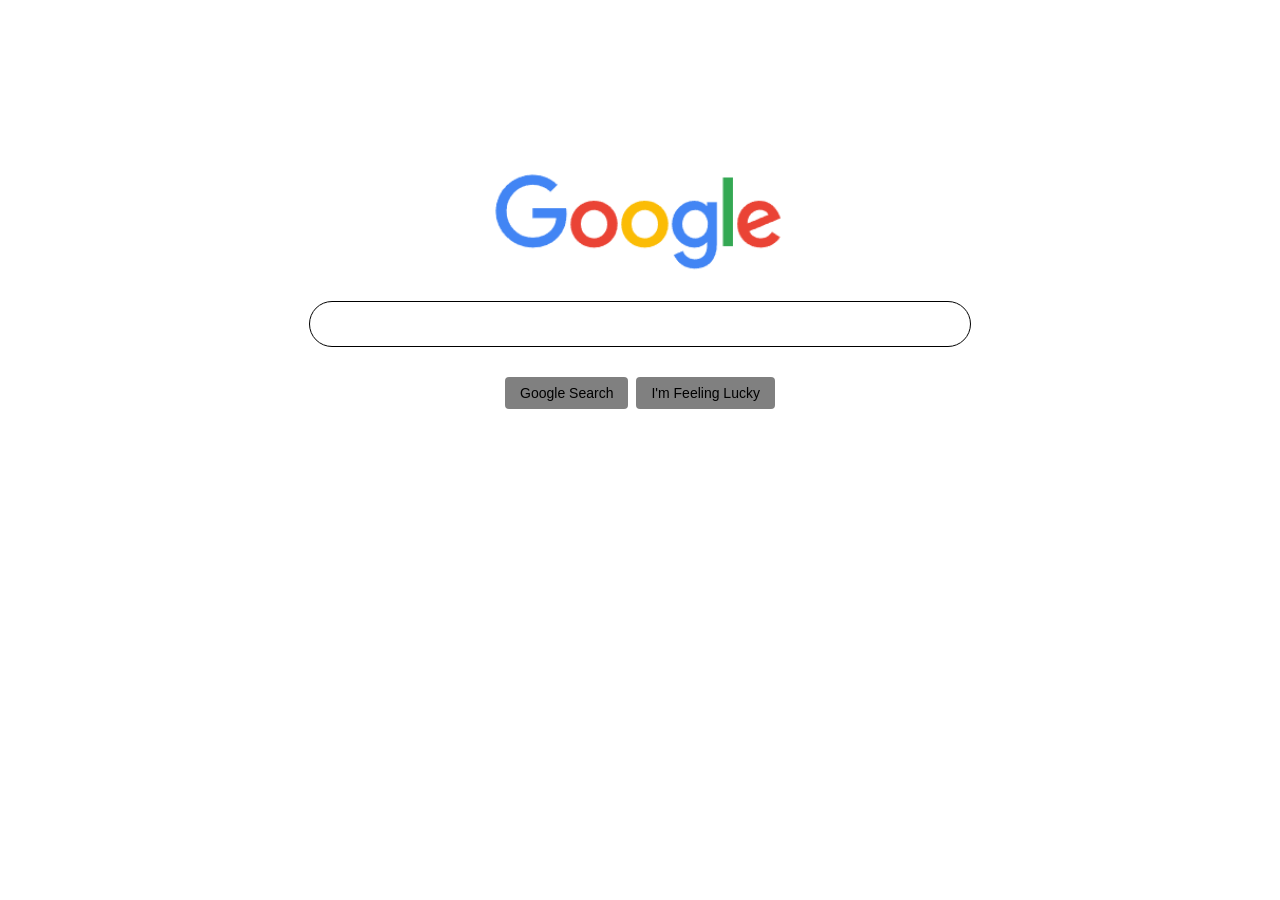
<file: index.html>
<!DOCTYPE html>
<html lang="en">

<head>
    <link rel="stylesheet" href="styles.css">
</head>

<body>
    <div class="main">
        <img class="logo-img" src="google.png">
        <input class="search-input" type="text">
        <div class="btn-wrapper">
            <button class="btn">Google Search</button>
            <button class="btn">I'm Feeling Lucky</button>
        </div>
    </div>

</html>
</file>
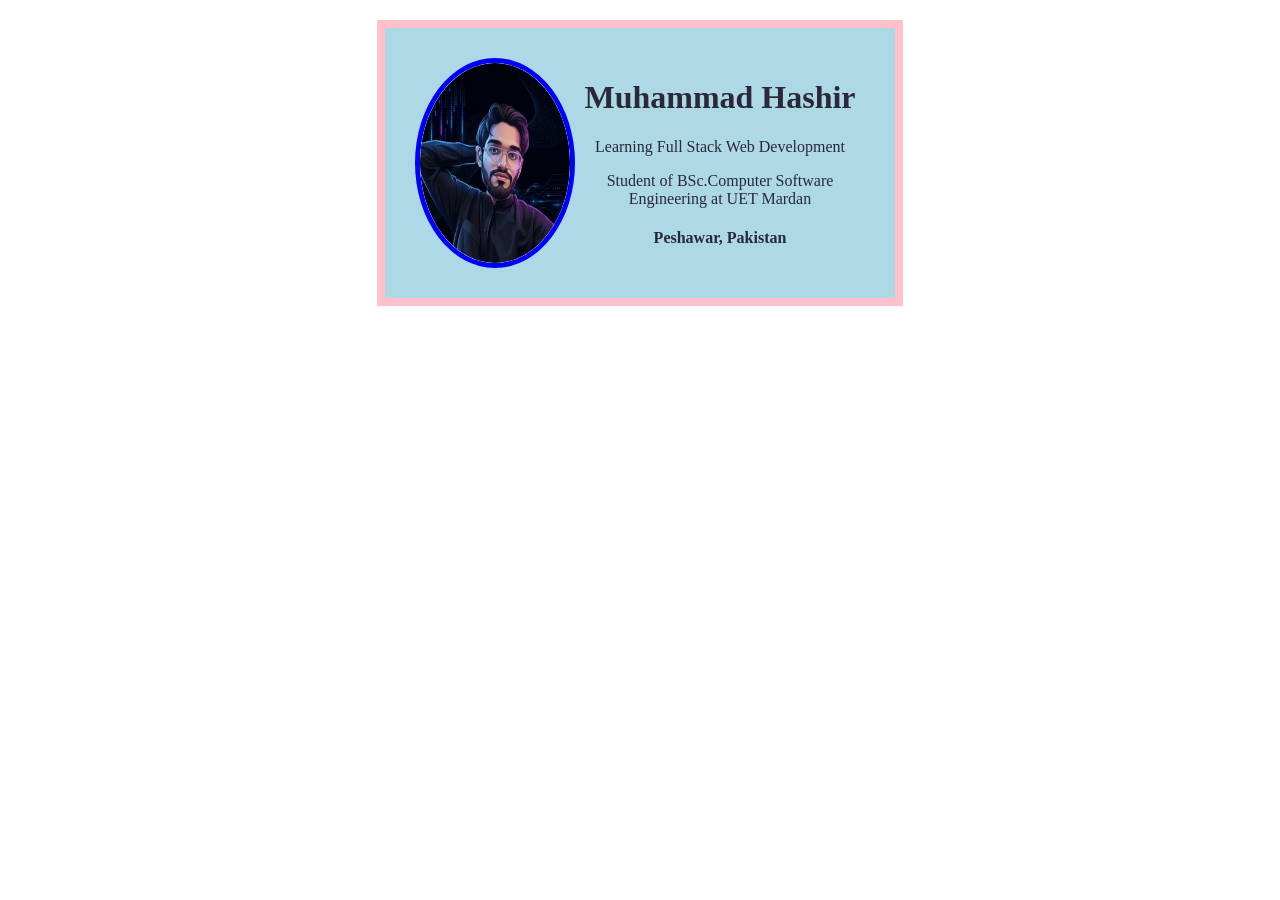
<file: Business Card/index.html>
<!DOCTYPE html>
<html lang="en">

<head>
    <link rel="stylesheet" href="style.css">
</head>

<body>
    <div class="card">
        <img src="mypfp.png" alt="My PFP" class="pfp">
        <div>
            <h1>Muhammad Hashir</h1>
            <p>Learning Full Stack Web Development</p>
            <p>Student of BSc.Computer Software Engineering at UET Mardan</p>
            <h4>Peshawar, Pakistan</h4>
        </div>
    </div>
</body>

</html>
</file>
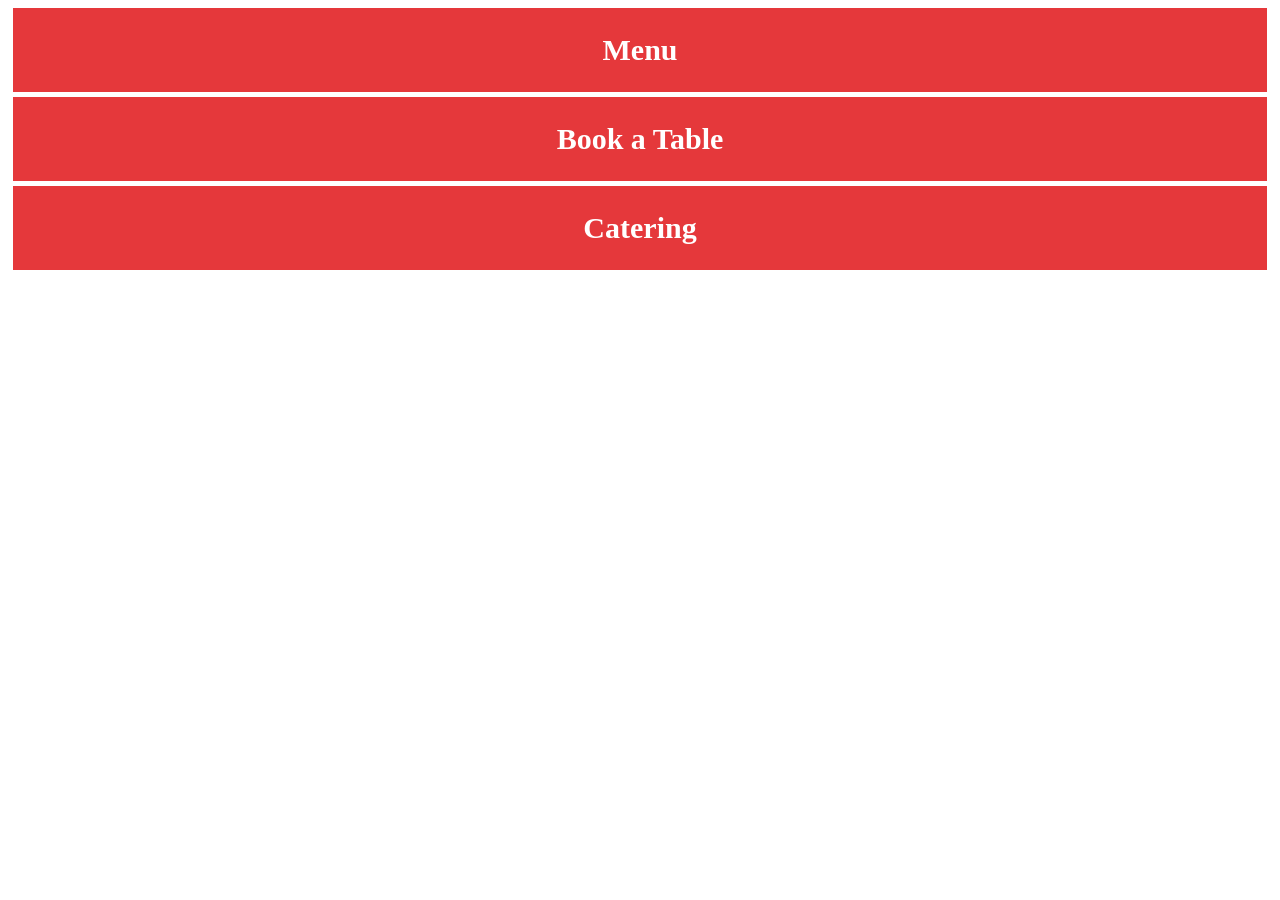
<file: hover/index.html>
<!DOCTYPE html>
<html lang="en">

<head>
    <link rel="stylesheet" href="style.css">
</head>

<body>
    <nav>
        <a href="#">Menu</a>
        <a href="#">Book a Table</a>
        <a href="#">Catering</a>
    </nav>
</body>

</html>
</file>
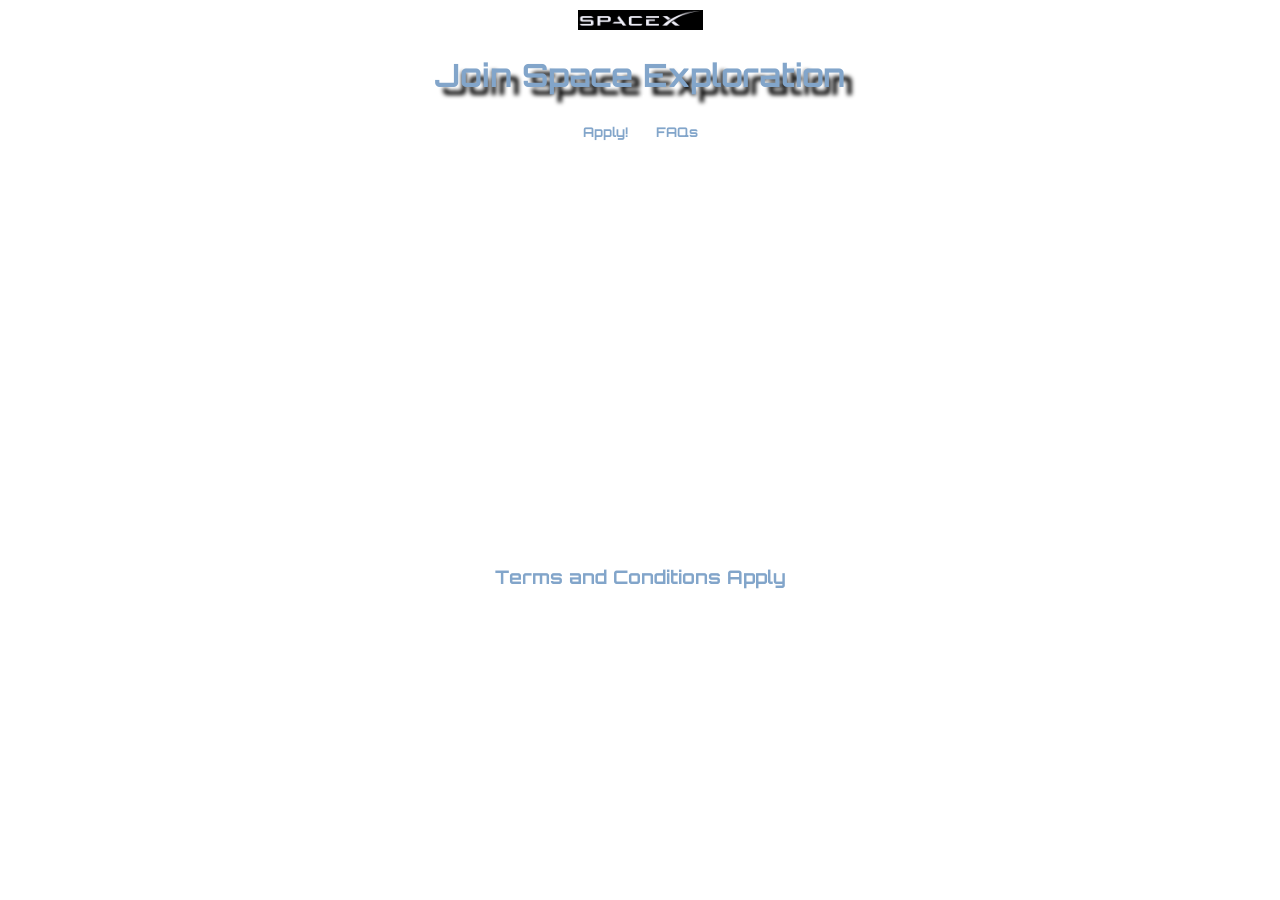
<file: Space Exploration Site/index.html>
<!DOCTYPE html>
<html lang="en">

<head>
    <link rel="stylesheet" href="style.css">
    <link rel="preconnect" href="https://fonts.googleapis.com">
    <link rel="preconnect" href="https://fonts.gstatic.com" crossorigin>
    <link href="https://fonts.googleapis.com/css2?family=Orbitron:wght@400..900&display=swap" rel="stylesheet">
</head>

<body>
    <div id="hero">
        <img id="main-logo" src="spacex.jpg">
        <h1 id="shadow">Join Space <span class="underline">Exploration</span></h1>
        <button class="btn">Apply!</button>
        <button class="btn">FAQs</button>
    </div>
    <div>
        <h3><b>Terms and Conditions Apply</b></h3>
    </div>
</body>

</html>
</file>
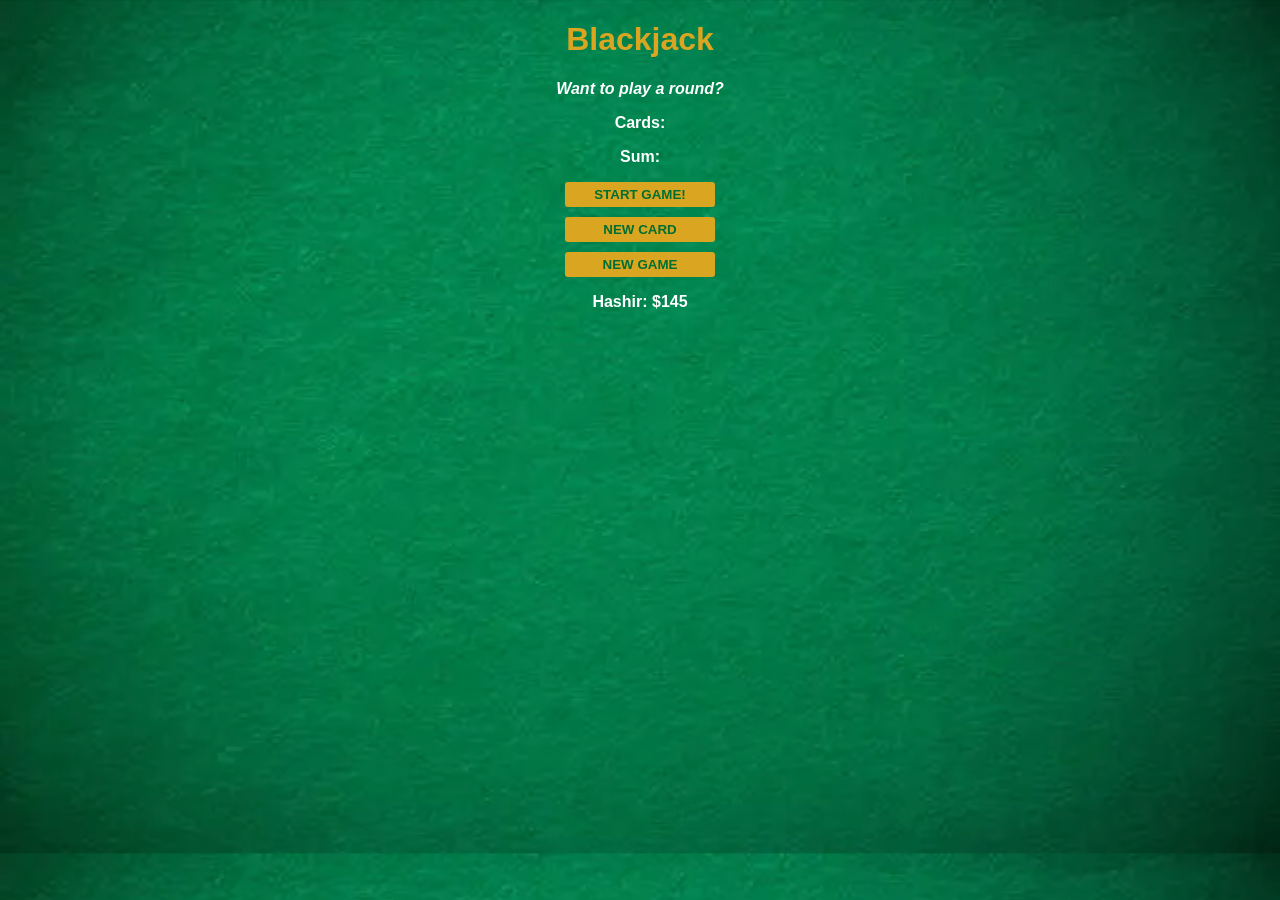
<file: JavaScriptWeb/P4_BlackJack/index.html>
<!DOCTYPE html>
<html lang="en">
<head>
    <link rel="stylesheet" href="index.css">
</head>
    <h1>Blackjack</h1>
    <p id="message-el">Want to play a round?</p>
    <p id="cards-el">Cards: </p>
    <p id="sum-el">Sum: </p>
    <button onclick="startGame()">START GAME!</button>
    <button onclick="newCard()">NEW CARD</button>
    <button onclick="newGame()">NEW GAME</button>
    <p id="player-el"></p>
    <script src="index.js"></script>
<body>
    
</body>
</html>
</file>
<file: styles.css>
.main {
    margin-top: 150px;
}

.logo-img {
    display: block;
    width: 300px;
    margin-left: auto;
    margin-right: auto;
    margin-bottom: 20px;
}

.search-input {
    display: block;
    width: 600px;
    margin-left: auto;
    margin-right: auto;
    border-radius: 10px;
    padding-top: 10px;
    padding-bottom: 10px;
    padding-left: 30px;
    padding-right: 30px;
    line-height: 24px;
    border: 1px solid black;
    border-color: black;
    border-radius: 24px;
}

.btn-wrapper {
    display: flex;
    justify-content: center;
}

.btn {
    margin-left: 4px;
    margin-right: 4px;
    margin-top: 30px;
    border: none;
    font-size: 14px;
    border-radius: 4px;
    background: gray;
    padding-top: 8px;
    padding-bottom: 8px;
    padding-left: 15px;
    padding-right: 15px;

}
</file>
<file: Business Card/style.css>
body {
    margin: 20px;
    font-family: Cambria, Cochin, Georgia, Times, 'Times New Roman', serif;
}

.pfp {
    width: 150px;
    border: 5px solid blue;
    border-radius: 100%;

}

.card {
    width: 450px;
    margin: 0 auto;
    padding: 30px;
    display: flex;
    justify-content: space-around;
    text-align: center;
    background: lightblue;
    color: #2b2839;
    border: 8px solid pink;
}

.dotted-blue {
    border: 1px dotted blue;
}
</file>
<file: hover/style.css>
a {
    text-align: center;
    color: white;
    margin: 5px;
    padding: 25px 0px;
    background: #e5383b;
    font-size: 30px;
    font-weight: bold;
    display: block;
    text-decoration: none;
}

a:hover {
    background-color: red;
    font-size: 40px;
}
</file>
<file: Space Exploration Site/style.css>
body {
    margin: 0;
    color: #82a5ca;
    text-align: center;
    font-family: "Orbitron", sans-serif;
}

#hero {
    background-image: url("https://media3.giphy.com/media/v1.Y2lkPTc5MGI3NjExbGd3NjNpZDRqc3pqODY4bmZiZnc2eHc5a2lyNXlpbXBkdDkyN3RuZyZlcD12MV9pbnRlcm5hbF9naWZfYnlfaWQmY3Q9Zw/iicDrNGWxHmDrIni6j/giphy.gif");
    background-size: cover;
    padding: 10px 0 400px 0;
}

.btn {
    padding: 7px 12px;
    background-color: white;
    border: none;
    font-family: inherit;
    /* or just paste "Orbitron", sans-serif . here*/
    color: #82a5ca;
    /*color same as the text*/
    font-weight: bold;
}

.underline {
    border-bottom: 5px solid white;
}

#main-logo {
    width: 125px;
}

#shadow {
    text-shadow: 8px 8px 4px black;
}
</file>
<file: JavaScriptWeb/P4_BlackJack/index.css>
body{
    text-align: center;
    background-image: url("casinotable.webp");
    font-family: 'Trebuchet MS', 'Lucida Sans Unicode', 'Lucida Grande', 'Lucida Sans', Arial, sans-serif;
    background-size: cover;
    color: white;
    font-weight: bold;
}
h1{
    color: goldenrod;
}
#message-el{
    font-style: italic;
}
button{
    text-align: center;
    display: block;
    color: #016f32;
    width: 150px;
    background: goldenrod;
    padding: 5px 10px;
    font-weight: bold;
    border: none;
    border-radius: 3px;
    margin:  10px auto;
}
</file>
